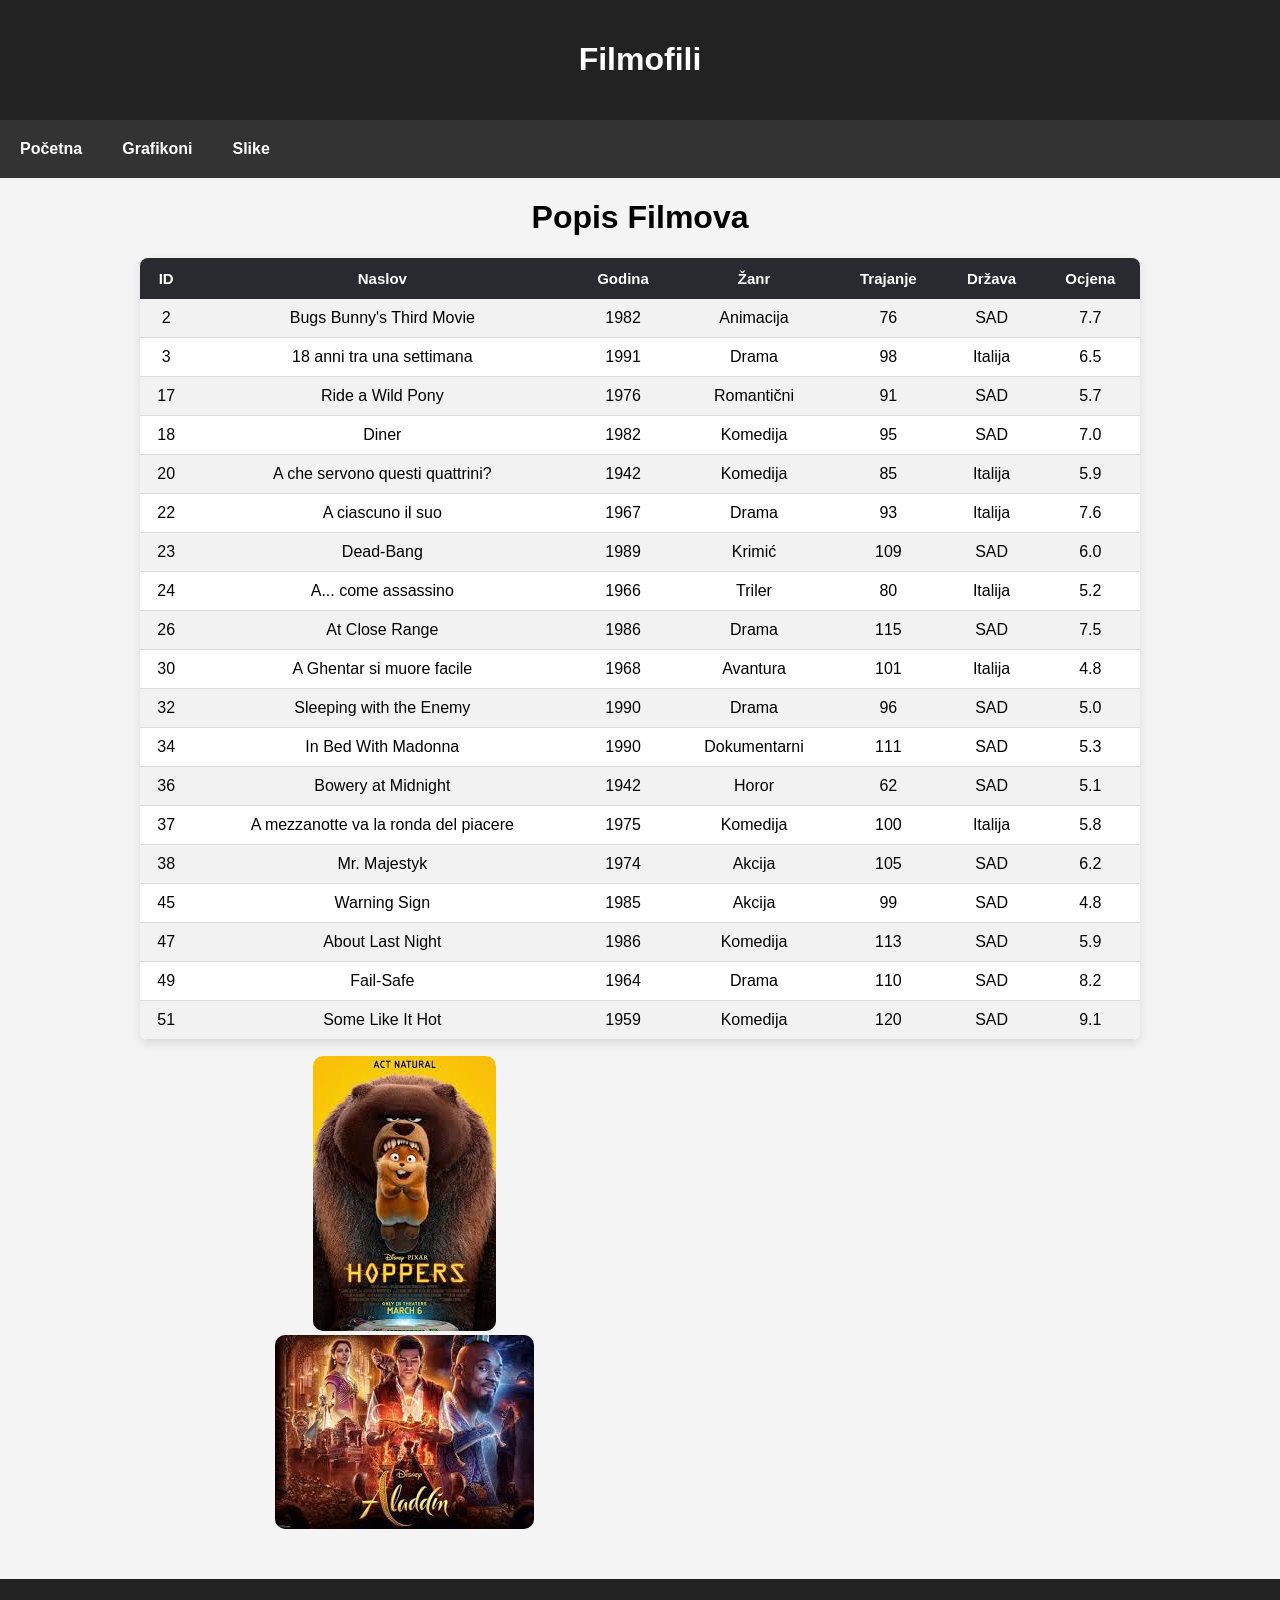
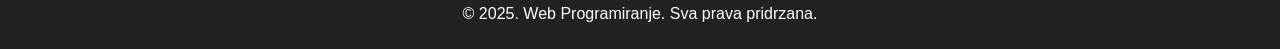
<file: index.html>
<!DOCTYPE html>
	<html lang="hr">
	<head>
		<meta charset="UTF-8">
		<meta name="viewport" content="width=device-width, initial-scale=1.0">
		<!--dodati meta tag bitan za stranicu-->
		<meta name="description" content="Trial web page about movies">
		<!--dodati link za css dokumente -->
		<link rel="stylesheet" href="Styles/style.css">
		<title>Filmofili</title> <!--promijeniti odgovarajući tekst na stranici
		ovo je samo predložak-->
	</head>
	<body>
		<header>
		<h1>Filmofili</h1>
		</header>
		
    
		<nav class="nav-menu"> <!-- dodati obilježja za ARIA-->
			<input type="checkbox" id="menu-toggle">
			<label for="menu-toggle" class="hamburger" aria-label="Otvori navigaciju">
			☰
  			</label>

			<ul class="menu"> <!-- dodati da je navigacija lijevo poravnata i da je skrivena
								
				LV1: bez upotrebe javascripta -->
				<li><a href="index.html">Početna</a></li>
				<li><a href="Pages/grafikon.html">Grafikoni</a></li>
				<li><a href="Pages/slike.html ">Slike</a></li>
				
			</ul>
		</nav>
		
		<h1>Popis Filmova</h1>
	<div class="data-container">
		<table>
			<tr>
				<th>ID</th>
				<th>Naslov</th>
				<th>Godina</th>
				<th>Žanr</th>
				<th>Trajanje</th>
				<th>Država</th>
				<th>Ocjena</th>
			</tr>
			<tr><td>2</td><td>Bugs Bunny's Third Movie</td><td>1982</td><td>Animacija</td><td>76</td><td>SAD</td><td>7.7</td></tr>
			<tr><td>3</td><td>18 anni tra una settimana</td><td>1991</td><td>Drama</td><td>98</td><td>Italija</td><td>6.5</td></tr>
			<tr><td>17</td><td>Ride a Wild Pony</td><td>1976</td><td>Romantični</td><td>91</td><td>SAD</td><td>5.7</td></tr>
			<tr><td>18</td><td>Diner</td><td>1982</td><td>Komedija</td><td>95</td><td>SAD</td><td>7.0</td></tr>
			<tr><td>20</td><td>A che servono questi quattrini?</td><td>1942</td><td>Komedija</td><td>85</td><td>Italija</td><td>5.9</td></tr>
			<tr><td>22</td><td>A ciascuno il suo</td><td>1967</td><td>Drama</td><td>93</td><td>Italija</td><td>7.6</td></tr>
			<tr><td>23</td><td>Dead-Bang</td><td>1989</td><td>Krimić</td><td>109</td><td>SAD</td><td>6.0</td></tr>
			<tr><td>24</td><td>A... come assassino</td><td>1966</td><td>Triler</td><td>80</td><td>Italija</td><td>5.2</td></tr>
			<tr><td>26</td><td>At Close Range</td><td>1986</td><td>Drama</td><td>115</td><td>SAD</td><td>7.5</td></tr>
			<tr><td>30</td><td>A Ghentar si muore facile</td><td>1968</td><td>Avantura</td><td>101</td><td>Italija</td><td>4.8</td></tr>
			<tr><td>32</td><td>Sleeping with the Enemy</td><td>1990</td><td>Drama</td><td>96</td><td>SAD</td><td>5.0</td></tr>
			<tr><td>34</td><td>In Bed With Madonna</td><td>1990</td><td>Dokumentarni</td><td>111</td><td>SAD</td><td>5.3</td></tr>
			<tr><td>36</td><td>Bowery at Midnight</td><td>1942</td><td>Horor</td><td>62</td><td>SAD</td><td>5.1</td></tr>
			<tr><td>37</td><td>A mezzanotte va la ronda del piacere</td><td>1975</td><td>Komedija</td><td>100</td><td>Italija</td><td>5.8</td></tr>
			<tr><td>38</td><td>Mr. Majestyk</td><td>1974</td><td>Akcija</td><td>105</td><td>SAD</td><td>6.2</td></tr>
			<tr><td>45</td><td>Warning Sign</td><td>1985</td><td>Akcija</td><td>99</td><td>SAD</td><td>4.8</td></tr>
			<tr><td>47</td><td>About Last Night</td><td>1986</td><td>Komedija</td><td>113</td><td>SAD</td><td>5.9</td></tr>
			<tr><td>49</td><td>Fail-Safe</td><td>1964</td><td>Drama</td><td>110</td><td>SAD</td><td>8.2</td></tr>
			<tr><td>51</td><td>Some Like It Hot</td><td>1959</td><td>Komedija</td><td>120</td><td>SAD</td><td>9.1</td></tr>
		</table>
<figure class="prikaz-slike">
		

		<a class="img_index" title="1.jpg">
		  <img src="[data-uri]" alt="Slika 1">
		</a>
		<a class="img_index"  title="2.jpg">
		  <img src="[data-uri]"</a>
		
	  </figure>

		</div>
		
		

		<!--dodati odgovarajuće elemente na temelju danog zadatka: tablice, slike, tekst
		Nepotrebno obrisati! -->
		 <footer>
		<p>&copy; 2025. Web Programiranje. Sva prava pridrzana.</p>
		</footer>
	</body>
	</html>
</file>
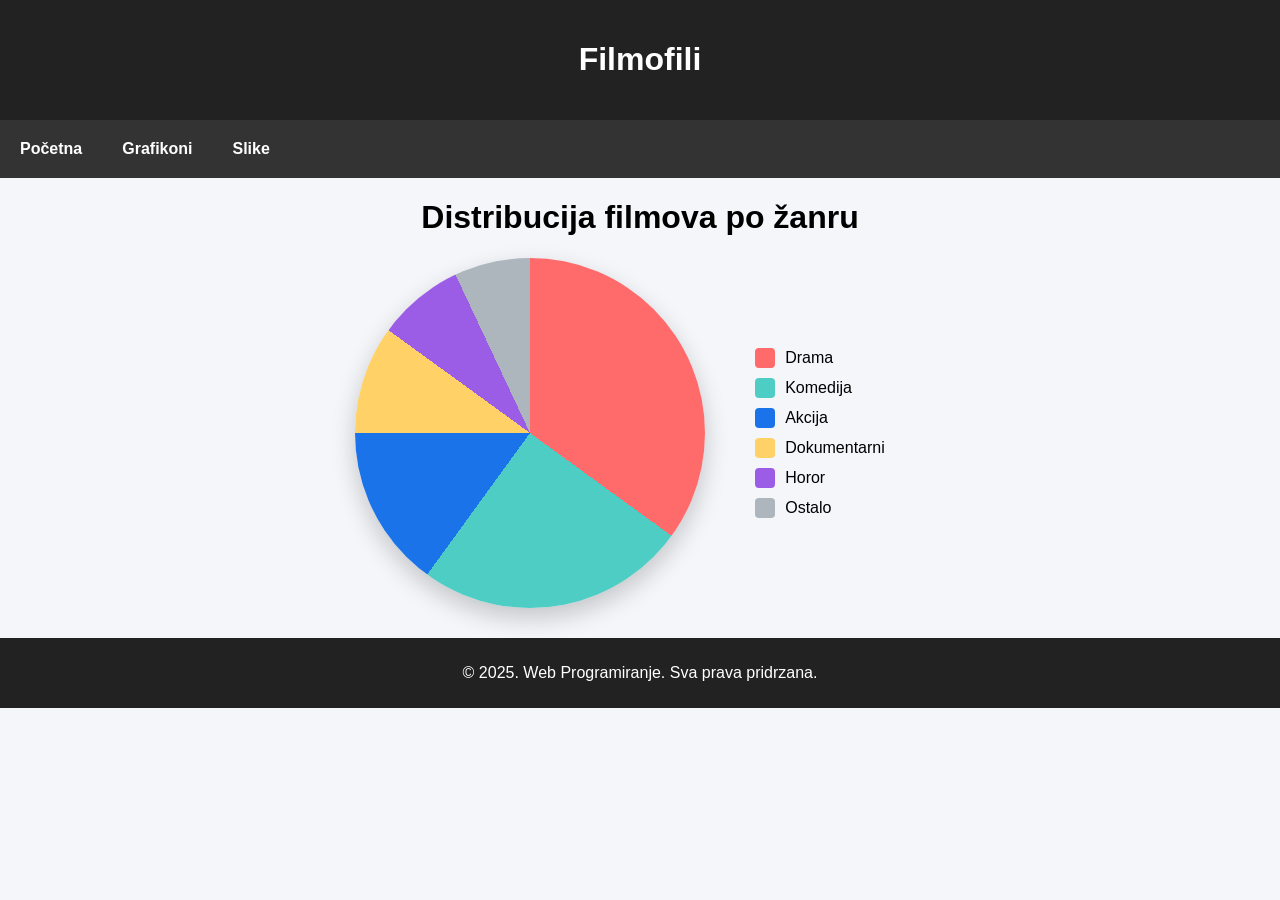
<file: Pages/grafikon.html>
<!DOCTYPE html>
	<html lang="hr">
	<head>
		<meta charset="UTF-8">
		<meta name="viewport" content="width=device-width, initial-scale=1.0">
		<!--dodati meta tag bitan za stranicu-->
		<meta name="description" content="Trial web page about movies">
		<!--dodati link za css dokumente -->
		<link rel="stylesheet" href="../Styles/style.css">
        <link rel="stylesheet" href="../Styles/grafikon.css">
		<title>Filmofili</title> <!--promijeniti odgovarajući tekst na stranici
		ovo je samo predložak-->
	</head>
	<body>
		<header>
		<h1>Filmofili</h1>
		</header>
		
    
		<nav class="nav-menu"> 
			<input type="checkbox" id="menu-toggle">
			<label for="menu-toggle" class="hamburger" aria-label="Otvori navigaciju">
			☰
  			</label>

			<ul class="menu"> <!-- dodati da je navigacija lijevo poravnata i da je skrivena
								
				LV1: bez upotrebe javascripta -->
				<li><a href="../index.html">Početna</a></li>
				<li><a href="../Pages/grafikon.html">Grafikoni</a></li>
				<li><a href="../Pages/slike.html ">Slike</a></li>
				
			</ul>
		</nav>

        <h1>Distribucija filmova po žanru</h1>

    <div class="chart-wrapper">

        <div class="pie-chart"></div>

        <ul class="legend">
            <li><span class="drama"></span>Drama</li>
            <li><span class="comedy"></span>Komedija</li>
            <li><span class="action"></span>Akcija</li>
            <li><span class="doc"></span>Dokumentarni</li>
            <li><span class="horror"></span>Horor</li>
            <li><span class="other"></span>Ostalo</li>
        </ul>

    </div>
        <footer>
		<p>&copy; 2025. Web Programiranje. Sva prava pridrzana.</p>
		</footer>
        </body>
	</html>
</file>
<file: Styles/style.css>
/* Opći stilovi */
body {
    font-family: Arial, sans-serif;
    margin: 0;
    padding: 0;
    background-color: #f4f4f4;
    text-align: center;
}
/* HEADER */
header {
  background: #222;
  color: white;
  padding: 20px;
}

/* NAV */
nav {
  background: #333;
  padding: 10px;
}

/* NAV CONTAINER */
.nav-menu {
  display: flex;
  flex-direction: column; /* vertikalno */
  align-items: flex-start; /* lijevo */
}

/* MENU */
.menu {
  list-style: none;
  padding: 0;
  margin: 0;
  width: 100%;
}

/* LINKOVI */
.menu li a {
  display: block;
  padding: 10px;
  color: white;
  text-decoration: none;
  font-weight: bold;
}

/* SAKRIJ CHECKBOX */
#menu-toggle {
  display: none;
}

/* HAMBURGER (default = skriven) */
.hamburger {
  display: none;
  font-size: 30px;
  color: white;
  cursor: pointer;
}

/* 💻 DESKTOP */
@media (min-width: 769px) {
  .menu {
    display: flex;
    gap: 20px;
  }
}

/* 📱 MOBITEL */
@media (max-width: 768px) {

  /* pokaži hamburger */
  .hamburger {
    display: block;
  }

  /* sakrij meni */
  .menu {
    display: none;
    flex-direction: column;
    background: #444;
    margin-top: 10px;
  }

  /* klik = otvori */
  #menu-toggle:checked + .hamburger + .menu {
    display: flex;
  }
}

/* Sekcije */
.content {
    padding: 40px;
    max-width: 900px;
    margin: auto;
    background: white;
    margin-top: 20px;
    border-radius: 10px;
    box-shadow: 0px 4px 6px rgba(0, 0, 0, 0.1);
}
.prikaz-slike{
    display: flex;
    flex-direction: column;
}
/* Flexbox za podatke */
.data-container {
    display: flex;
    justify-content: space-around;
    align-items: center;
    flex-wrap: wrap;
    margin-top: 20px;
}

/* Flexbox analiza sekcija */
.analysis-flex {
    display: flex;
    justify-content: space-around;
    flex-wrap: nowrap; /* wrap */
    gap: 20px;
    margin-top: 20px;
}

.analysis-box {
    background: #e3e3e3;
    padding: 20px;
    border-radius: 8px;
    box-shadow: 0px 2px 4px rgba(0, 0, 0, 0.1);
    flex: 1;
    min-width: 250px;
    max-width: 300px;
}

/* Flexbox za kontakt formu */
.form-flex {
    display: flex;
    flex-direction: column;
    gap: 10px;
    align-items: center;
}

input, button {
    width: 80%;
    padding: 10px;
    border: 1px solid #ccc;
    border-radius: 5px;
}

button {
    background-color: #3498db;
    color: white;
    border: none;
    cursor: pointer;
    width: 50%;
}

button:hover {
    background-color: #2980b9;
}

/* Footer */
footer {
    margin-top: 30px;
    padding: 10px;
    background: #222;
    color: white;
}

/* Responzivnost */
@media (max-width: 768px) {
    .data-container {
        flex-direction: column;
        align-items: center;
    }

    .analysis-flex {
        flex-direction: column;
        align-items: center;
    }

    .nav-menu {
        flex-direction: column;
        text-align: center;
    }

    .form-flex input, .form-flex button {
        width: 100%;
    }
}


/* Tablica */
table {
    border-collapse: collapse;
    width: 90%;
    max-width: 1000px;
    background-color: white;
    box-shadow: 0 4px 10px rgba(0,0,0,0.1);
    border-radius: 8px;
    overflow: hidden;
    font-family: Arial, sans-serif;
}

/* Zaglavlje */
th {
    background-color: rgb(41, 41, 48);
    color: white;
    padding: 12px;
    text-align: center;
    font-size: 15px;
}

/* Ćelije */
td {
    padding: 10px;
    text-align: center;
    border-bottom: 1px solid #ddd;
}

/* Svaki drugi red */
tr:nth-child(even) {
    background-color: #f2f2f2;
}

/* Hover efekt */
tr:hover {
    background-color: #dfe8ff;
    transition: 0.2s;
}


.img_index img{
transition: transform 0.3s ease;
border-radius: 10px;
}

.img_index:hover img{
transform: scale(1.05);
}
</file>
<file: Styles/grafikon.css>
:root{

--size: 350px;

/* boje */
--drama:#ff6b6b;
--comedy:#4ecdc4;
--action:#1a73e8;
--doc:#ffd166;
--horror:#9b5de5;
--other:#adb5bd;

}

/* osnovni stil */

body{
font-family:Arial;
background:#f5f6fa;
text-align:center;
margin:0;
padding:0;
}



/* layout */

.chart-wrapper{

display:flex;
justify-content:center;
align-items:center;
gap:50px;
flex-wrap:wrap;

}

/* pie chart */

.pie-chart{

width:var(--size);
height:var(--size);

border-radius:50%;

background:

conic-gradient(

var(--drama) 0% 35%,
var(--comedy) 35% 60%,
var(--action) 60% 75%,
var(--doc) 75% 85%,
var(--horror) 85% 93%,
var(--other) 93% 100%

);

box-shadow:0 10px 25px rgba(0,0,0,0.2);

animation:appear 1.5s ease;

}

/* animacija */

@keyframes appear{

from{
transform:scale(0);
}

to{
transform:scale(1);
}

}

/* legenda */

.legend{
margin-right:40px;
list-style:none;
padding:0;
font-size:16px;
}

.legend li{

display:flex;
align-items:center;
margin:10px 0;
gap:10px;

}

/* kvadrati */

.legend span{

width:20px;
height:20px;
display:inline-block;
border-radius:4px;

}

.drama{background:var(--drama);}
.comedy{background:var(--comedy);}
.action{background:var(--action);}
.doc{background:var(--doc);}
.horror{background:var(--horror);}
.other{background:var(--other);}

/* hover efekt */

.legend li:hover{
transform:scale(1.05);

}

/* responsive */

@media (max-width:700px){

.chart-wrapper{
flex-direction:column;
}

.pie-chart{
width:250px;
height:250px;
}

}
</file>
